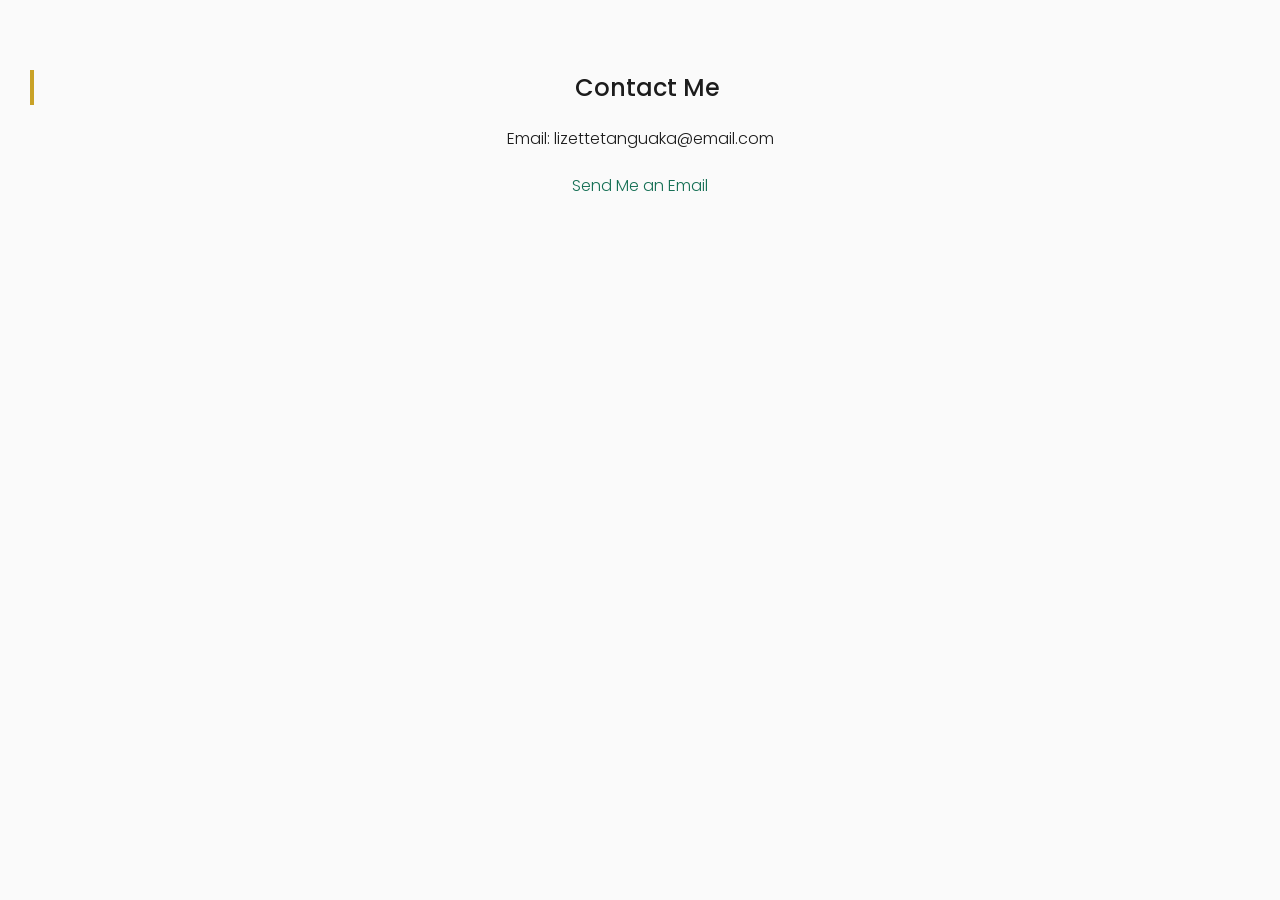
<file: contact.html>
<!DOCTYPE html>
<html>
<link rel="stylesheet" href="style.css">
<body>
<center>
<h2>Contact Me</h2>

<p>Email: lizettetanguaka@email.com</p>

<p>
<a href="mailto:lizetteatanguaka@email.com">
Send Me an Email
</a>
</p>

</center>
</body>
</html>
</file>
<file: style.css>
/* Import poppins font */
@import url('https://fonts.googleapis.com/css2?family=Poppins:wght@300;400;500;600&display=swap');

/* Global Styles For Website */
body {
    margin: 0;
    padding: 30px;
    font-family: 'Poppins', sans-serif;
    background-color: #fafafa;
    color: #1c1c1c;
}


/* Header Centering */
.header-center {
    text-align: center;
}

/* Headings */
h1 {
    font-weight: 600;
    letter-spacing: 1px;
    color: #0b3d2e; /* deep green */
}

h2 {
    font-weight: 500;
    margin-top: 40px;
    border-left: 4px solid #c9a227; /* gold accents */
    padding-left: 10px;
}

h3 {
    font-weight: 400;
    color: #333;
}

/* Paragraphs  and Lists formating */
p {
    font-weight: 300;
    line-height: 1.7;
    margin-bottom: 20px;
}

ul {
    font-weight: 300;
    line-height: 1.7;
}

/* Links */
a {
    color: #167055;
    text-decoration: none;
    transition: 0.1s ease;
}

a:hover {
    color: #c9a227;
}

/* Tables formating */
table {
    border-collapse: collapse;
    width: 80%;
    margin: 20px auto;
}

th, td {
    padding: 12px;
    border: 1px solid #ddd;
}

th {
    background-color: #0b3d2e;
    color: white;
    font-weight: 500;
}

tr:hover {
    background-color: #f3f3f3;
}

/* Images */
img {
    border-radius: 12px;
    margin-top: 20px;
}

/* Horizontal Rule */
hr {
    margin: 40px auto;
    width: 70%;
    border: none;
    height: 1px;
    background-color: #e0e0e0;
}
</file>
